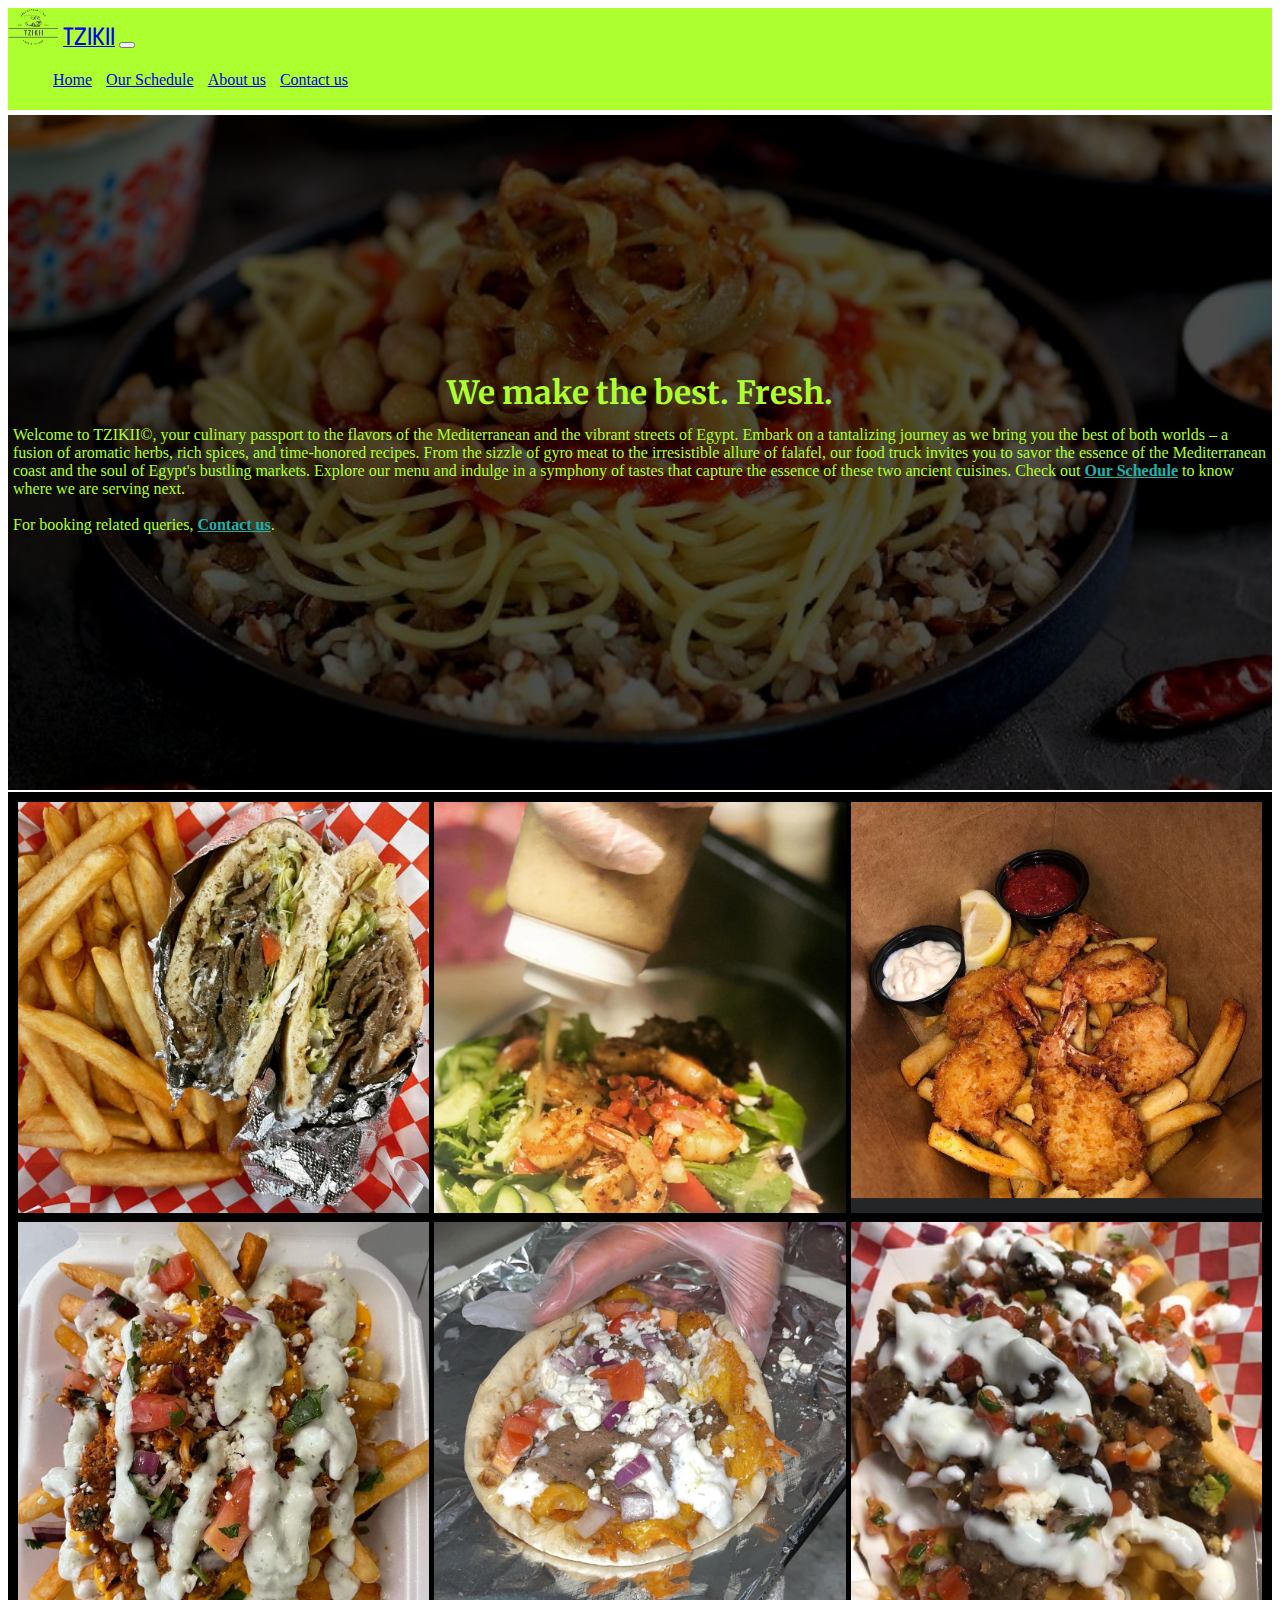
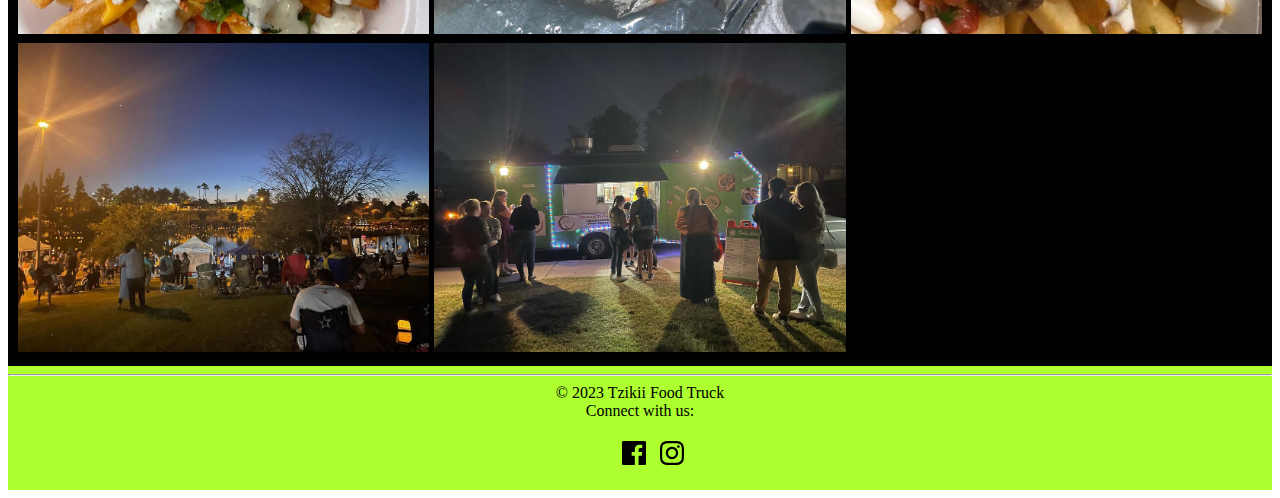
<file: index.html>
<!DOCTYPE html>
<html>
<head>
	<meta charset="utf-8">
	<meta name="viewport" content="width=device-width, initial-scale=1">
	<title>Home | Tzikii</title>
	<link href="https://cdn.jsdelivr.net/npm/bootstrap@5.3.1/dist/css/bootstrap.min.css" rel="stylesheet" integrity="sha384-4bw+/aepP/YC94hEpVNVgiZdgIC5+VKNBQNGCHeKRQN+PtmoHDEXuppvnDJzQIu9" crossorigin="anonymous">
	<link rel="preconnect" href="https://fonts.googleapis.com">
	<link rel="preconnect" href="https://fonts.gstatic.com" crossorigin>
	<link href="https://fonts.googleapis.com/css2?family=Phudu:wght@600&family=Raleway:wght@300&display=swap" rel="stylesheet">
	<link rel="preconnect" href="https://fonts.googleapis.com">
	<link rel="preconnect" href="https://fonts.gstatic.com" crossorigin>
	<link href="https://fonts.googleapis.com/css2?family=Noto+Sans&display=swap" rel="stylesheet">
	<link rel="preconnect" href="https://fonts.googleapis.com">
	<link rel="preconnect" href="https://fonts.gstatic.com" crossorigin>
	<link href="https://fonts.googleapis.com/css2?family=Merriweather&display=swap" rel="stylesheet">
	
	<link href="style.css" type="text/css" rel="stylesheet">
</head>

<body>

	<nav class="navbar-custom navbar navbar-expand-lg bg-body-tertiary">
	  <div class="container-fluid">

	    <a class="navbar-brand" href="index.html"><img class="logo d-inline-block align-top"src="tzlogo.png" alt="Tzikii Logo" width="50px" height="auto" margin="0px" padding="0px"><span class="logoname">TZIKII</span></a>

	    <button class="navbar-toggler" type="button" data-bs-toggle="collapse" data-bs-target="#navbarNav" aria-controls="navbarNav" aria-expanded="false" aria-label="Toggle navigation">

	      <span class="navbar-toggler-icon"></span>

	    </button>

	    <div class="collapse navbar-collapse" id="navbarNav">
	      <ul class="navbar-nav">
	        <li class="nav-item">
	          <a class="nav-link active" aria-current="page" href="index.html">Home</a>
	        </li>
	        <li class="nav-item">
	          <a class="nav-link" href="schedule.html">Our Schedule</a>
	        </li>
	        <li class="nav-item">
	          <a class="nav-link" href="about.html">About us</a>
	        </li>
	        <li class="nav-item">
	          <a class="nav-link" href="contact.html">Contact us</a>
	        </li>
	      </ul>
	    </div>
	  </div>
		
	</nav>


	<div class="cover">
		<div class = "overlay">

			<!-- <h1>We make the freshest and the best.</h1> -->

			<h1>We make the best. Fresh.</h1>
			<p class="covertext">
				Welcome to TZIKII©, your culinary passport to the flavors of the Mediterranean and the vibrant streets of Egypt. Embark on a tantalizing journey as we bring you the best of both worlds – a fusion of aromatic herbs, rich spices, and time-honored recipes. From the sizzle of gyro meat to the irresistible allure of falafel, our food truck invites you to savor the essence of the Mediterranean coast and the soul of Egypt's bustling markets. Explore our menu and indulge in a symphony of tastes that capture the essence of these two ancient cuisines. Check out <a class="coverlink" href="schedule.html">Our Schedule</a> to know where we are serving next.

				<br>
				<br>

				For booking related queries, <a class="coverlink" href="contact.html">Contact us</a>.
				

			</p>
		</div>

	</div> 


	<div class="highlights">

		<!-- <h2 class="ourheading">Our Highlights</h2> -->

		<div class="grid-wrapper">

			<div class="box">
				<img src="gyrofries.jpg" alt="highlight">
			</div>

			<div class="box">
				<img src="sauceonshrimp.jpg" alt="highlight">
			</div>

			<div class="box">
				<img src="cocoshrimpbasket.jpg" alt="highlight">
			</div>


			<div class="box">
				<img src="loadedfries.jpg" alt="highlight">
			</div>

			<div class="box">
				<img src="img1.jpg" alt="highlight">
			</div>

			<div class="box">
				<img src="img2.jpg" alt="highlight">
			</div>


			<div class="box">
				<img src="lanternfest.jpg" alt="highlight">
			</div>

			<div class="box">
				<img src="nighttruck.jpg" alt="highlight">
			</div>




		</div>




	</div>


<footer>
	<hr>
	© 2023 Tzikii Food Truck
	<br>

	Connect with us:
	<ul class="socials">
		<li id="fb"><a href="https://www.facebook.com/TZIKIIFOODTRUCK/" class=""><svg xmlns="http://www.w3.org/2000/svg" width="24" height="24" viewBox="0 0 24 24"><path d="M22.675 0h-21.35c-.732 0-1.325.593-1.325 1.325v21.351c0 .731.593 1.324 1.325 1.324h11.495v-9.294h-3.128v-3.622h3.128v-2.671c0-3.1 1.893-4.788 4.659-4.788 1.325 0 2.463.099 2.795.143v3.24l-1.918.001c-1.504 0-1.795.715-1.795 1.763v2.313h3.587l-.467 3.622h-3.12v9.293h6.116c.73 0 1.323-.593 1.323-1.325v-21.35c0-.732-.593-1.325-1.325-1.325z"/></svg></a></li>
		<li id="instagram"><a href="https://www.instagram.com/tzikii_foodtruck/" class=""><svg xmlns="http://www.w3.org/2000/svg" width="24" height="24" viewBox="0 0 24 24"><path d="M12 2.163c3.204 0 3.584.012 4.85.07 3.252.148 4.771 1.691 4.919 4.919.058 1.265.069 1.645.069 4.849 0 3.205-.012 3.584-.069 4.849-.149 3.225-1.664 4.771-4.919 4.919-1.266.058-1.644.07-4.85.07-3.204 0-3.584-.012-4.849-.07-3.26-.149-4.771-1.699-4.919-4.92-.058-1.265-.07-1.644-.07-4.849 0-3.204.013-3.583.07-4.849.149-3.227 1.664-4.771 4.919-4.919 1.266-.057 1.645-.069 4.849-.069zm0-2.163c-3.259 0-3.667.014-4.947.072-4.358.2-6.78 2.618-6.98 6.98-.059 1.281-.073 1.689-.073 4.948 0 3.259.014 3.668.072 4.948.2 4.358 2.618 6.78 6.98 6.98 1.281.058 1.689.072 4.948.072 3.259 0 3.668-.014 4.948-.072 4.354-.2 6.782-2.618 6.979-6.98.059-1.28.073-1.689.073-4.948 0-3.259-.014-3.667-.072-4.947-.196-4.354-2.617-6.78-6.979-6.98-1.281-.059-1.69-.073-4.949-.073zm0 5.838c-3.403 0-6.162 2.759-6.162 6.162s2.759 6.163 6.162 6.163 6.162-2.759 6.162-6.163c0-3.403-2.759-6.162-6.162-6.162zm0 10.162c-2.209 0-4-1.79-4-4 0-2.209 1.791-4 4-4s4 1.791 4 4c0 2.21-1.791 4-4 4zm6.406-11.845c-.796 0-1.441.645-1.441 1.44s.645 1.44 1.441 1.44c.795 0 1.439-.645 1.439-1.44s-.644-1.44-1.439-1.44z"/></svg></a></li>
		<li id="twitter"></li>
	</ul>
</footer>






<script src="https://cdn.jsdelivr.net/npm/bootstrap@5.3.1/dist/js/bootstrap.bundle.min.js" integrity="sha384-HwwvtgBNo3bZJJLYd8oVXjrBZt8cqVSpeBNS5n7C8IVInixGAoxmnlMuBnhbgrkm" crossorigin="anonymous"></script>
</body>
</html>
</file>
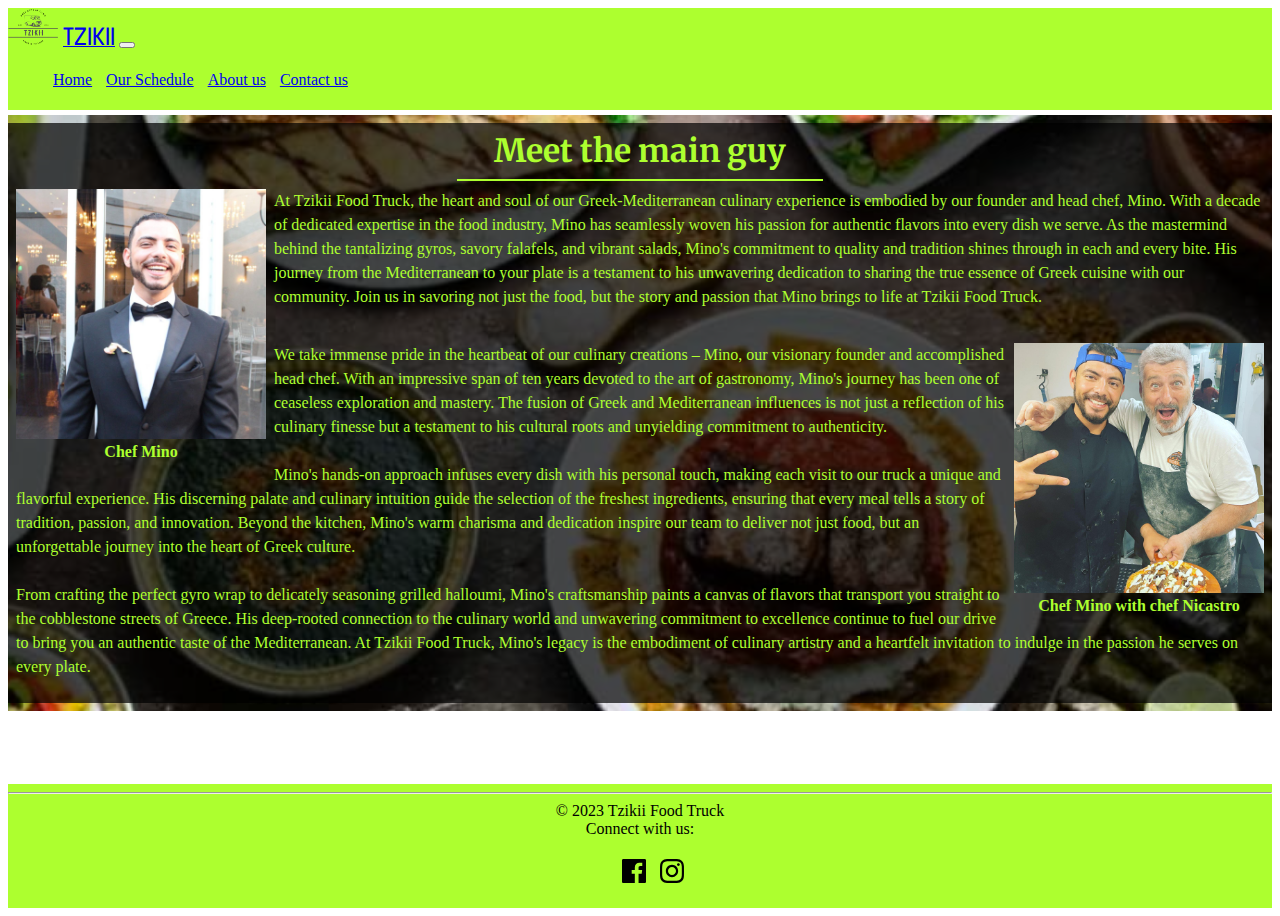
<file: about.html>
<!DOCTYPE html>
<html>
<head>
	<meta charset="utf-8">
	<meta name="viewport" content="width=device-width, initial-scale=1">
	<title>About us | Tzikii</title>
	<link href="https://cdn.jsdelivr.net/npm/bootstrap@5.3.1/dist/css/bootstrap.min.css" rel="stylesheet" integrity="sha384-4bw+/aepP/YC94hEpVNVgiZdgIC5+VKNBQNGCHeKRQN+PtmoHDEXuppvnDJzQIu9" crossorigin="anonymous">
	<link rel="preconnect" href="https://fonts.googleapis.com">
	<link rel="preconnect" href="https://fonts.gstatic.com" crossorigin>
	<link href="https://fonts.googleapis.com/css2?family=Phudu:wght@600&family=Raleway:wght@300&display=swap" rel="stylesheet">
	<link rel="preconnect" href="https://fonts.googleapis.com">
	<link rel="preconnect" href="https://fonts.gstatic.com" crossorigin>
	<link href="https://fonts.googleapis.com/css2?family=Noto+Sans&display=swap" rel="stylesheet">
	<link rel="preconnect" href="https://fonts.googleapis.com">
	<link rel="preconnect" href="https://fonts.gstatic.com" crossorigin>
	<link href="https://fonts.googleapis.com/css2?family=Merriweather&display=swap" rel="stylesheet">
	
	<link href="style.css" type="text/css" rel="stylesheet">
</head>


<body>
	<nav class="navbar-custom navbar navbar-expand-lg bg-body-tertiary">
	  <div class="container-fluid">

	    <a class="navbar-brand" href="index.html"><img class="logo d-inline-block align-top"src="tzlogo.png" alt="Tzikii Logo" width="50px" height="auto" margin="0px" padding="0px"><span class="logoname">TZIKII</span></a>

	    <button class="navbar-toggler" type="button" data-bs-toggle="collapse" data-bs-target="#navbarNav" aria-controls="navbarNav" aria-expanded="false" aria-label="Toggle navigation">

	      <span class="navbar-toggler-icon"></span>

	    </button>

	    <div class="collapse navbar-collapse" id="navbarNav">
	      <ul class="navbar-nav">
	        <li class="nav-item">
	          <a class="nav-link" aria-current="page" href="index.html">Home</a>
	        </li>
	        <li class="nav-item">
	          <a class="nav-link" href="schedule.html">Our Schedule</a>
	        </li>
	        <li class="nav-item">
	          <a class="nav-link active" href="about.html">About us</a>
	        </li>
	        <li class="nav-item">
	          <a class="nav-link" href="contact.html">Contact us</a>
	        </li>
	      </ul>
	    </div>
	  </div>
		
	</nav>


	<div class="underlay">
		<div class="about">
			<h1 class="about_heading">Meet the main guy</h1>

			<figure class="minoimg">
				<img src="minopic.jpg" alt="mino" width="250px" height="auto">
				<figcaption>Chef Mino</figcaption>
			</figure>

			<p class="about-text">At Tzikii Food Truck, the heart and soul of our Greek-Mediterranean culinary experience is embodied by our founder and head chef, Mino. With a decade of dedicated expertise in the food industry, Mino has seamlessly woven his passion for authentic flavors into every dish we serve. As the mastermind behind the tantalizing gyros, savory falafels, and vibrant salads, Mino's commitment to quality and tradition shines through in each and every bite. His journey from the Mediterranean to your plate is a testament to his unwavering dedication to sharing the true essence of Greek cuisine with our community. Join us in savoring not just the food, but the story and passion that Mino brings to life at Tzikii Food Truck.</p>

			<br>

			<figure class="minoimg2">
				<img src="mino.jpg" alt="mino" width="250px" height="auto">
				<figcaption>Chef Mino with chef Nicastro</figcaption>
			</figure>

			<p class="about-text">We take immense pride in the heartbeat of our culinary creations – Mino, our visionary founder and accomplished head chef. With an impressive span of ten years devoted to the art of gastronomy, Mino's journey has been one of ceaseless exploration and mastery. The fusion of Greek and Mediterranean influences is not just a reflection of his culinary finesse but a testament to his cultural roots and unyielding commitment to authenticity.

				<br><br>

			Mino's hands-on approach infuses every dish with his personal touch, making each visit to our truck a unique and flavorful experience. His discerning palate and culinary intuition guide the selection of the freshest ingredients, ensuring that every meal tells a story of tradition, passion, and innovation. Beyond the kitchen, Mino's warm charisma and dedication inspire our team to deliver not just food, but an unforgettable journey into the heart of Greek culture.

				<br><br>

			From crafting the perfect gyro wrap to delicately seasoning grilled halloumi, Mino's craftsmanship paints a canvas of flavors that transport you straight to the cobblestone streets of Greece. His deep-rooted connection to the culinary world and unwavering commitment to excellence continue to fuel our drive to bring you an authentic taste of the Mediterranean. At Tzikii Food Truck, Mino's legacy is the embodiment of culinary artistry and a heartfelt invitation to indulge in the passion he serves on every plate.

			<br><br>
		</p>

		</div>
	</div>




	<footer>
	<hr>
	© 2023 Tzikii Food Truck
	<br>

	Connect with us:
	<ul class="socials">
		<li id="fb"><a href="https://www.facebook.com/TZIKIIFOODTRUCK/" class=""><svg xmlns="http://www.w3.org/2000/svg" width="24" height="24" viewBox="0 0 24 24"><path d="M22.675 0h-21.35c-.732 0-1.325.593-1.325 1.325v21.351c0 .731.593 1.324 1.325 1.324h11.495v-9.294h-3.128v-3.622h3.128v-2.671c0-3.1 1.893-4.788 4.659-4.788 1.325 0 2.463.099 2.795.143v3.24l-1.918.001c-1.504 0-1.795.715-1.795 1.763v2.313h3.587l-.467 3.622h-3.12v9.293h6.116c.73 0 1.323-.593 1.323-1.325v-21.35c0-.732-.593-1.325-1.325-1.325z"/></svg></a></li>
		<li id="instagram"><a href="https://www.instagram.com/tzikii_foodtruck/" class=""><svg xmlns="http://www.w3.org/2000/svg" width="24" height="24" viewBox="0 0 24 24"><path d="M12 2.163c3.204 0 3.584.012 4.85.07 3.252.148 4.771 1.691 4.919 4.919.058 1.265.069 1.645.069 4.849 0 3.205-.012 3.584-.069 4.849-.149 3.225-1.664 4.771-4.919 4.919-1.266.058-1.644.07-4.85.07-3.204 0-3.584-.012-4.849-.07-3.26-.149-4.771-1.699-4.919-4.92-.058-1.265-.07-1.644-.07-4.849 0-3.204.013-3.583.07-4.849.149-3.227 1.664-4.771 4.919-4.919 1.266-.057 1.645-.069 4.849-.069zm0-2.163c-3.259 0-3.667.014-4.947.072-4.358.2-6.78 2.618-6.98 6.98-.059 1.281-.073 1.689-.073 4.948 0 3.259.014 3.668.072 4.948.2 4.358 2.618 6.78 6.98 6.98 1.281.058 1.689.072 4.948.072 3.259 0 3.668-.014 4.948-.072 4.354-.2 6.782-2.618 6.979-6.98.059-1.28.073-1.689.073-4.948 0-3.259-.014-3.667-.072-4.947-.196-4.354-2.617-6.78-6.979-6.98-1.281-.059-1.69-.073-4.949-.073zm0 5.838c-3.403 0-6.162 2.759-6.162 6.162s2.759 6.163 6.162 6.163 6.162-2.759 6.162-6.163c0-3.403-2.759-6.162-6.162-6.162zm0 10.162c-2.209 0-4-1.79-4-4 0-2.209 1.791-4 4-4s4 1.791 4 4c0 2.21-1.791 4-4 4zm6.406-11.845c-.796 0-1.441.645-1.441 1.44s.645 1.44 1.441 1.44c.795 0 1.439-.645 1.439-1.44s-.644-1.44-1.439-1.44z"/></svg></a></li>
		<li id="twitter"></li>
	</ul>
</footer>

<script src="https://cdn.jsdelivr.net/npm/bootstrap@5.3.1/dist/js/bootstrap.bundle.min.js" integrity="sha384-HwwvtgBNo3bZJJLYd8oVXjrBZt8cqVSpeBNS5n7C8IVInixGAoxmnlMuBnhbgrkm" crossorigin="anonymous"></script>

</body>


</html>
</file>
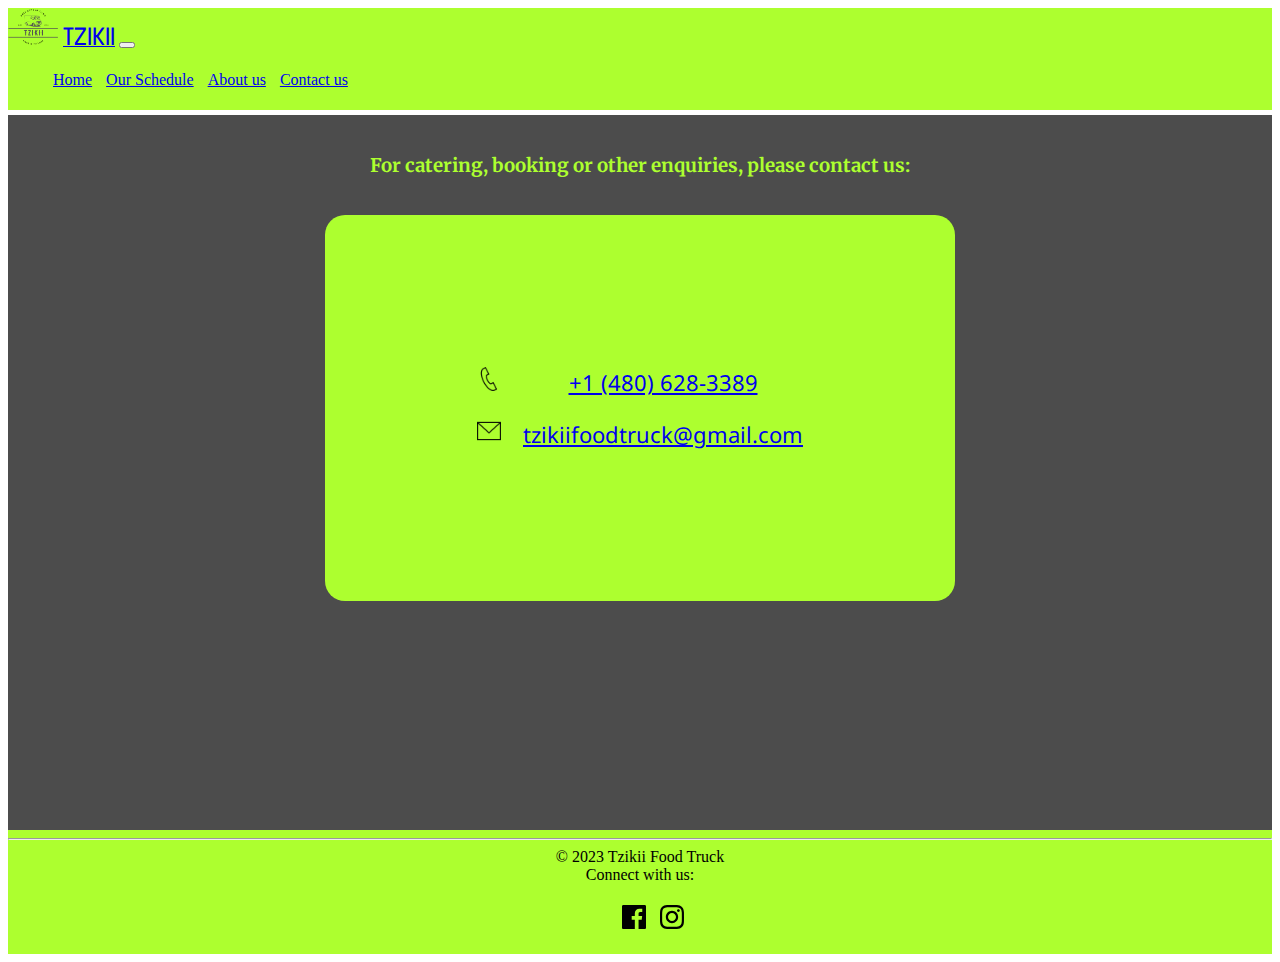
<file: contact.html>
<!DOCTYPE html>
<html>
<head>
	<meta charset="utf-8">
	<meta name="viewport" content="width=device-width, initial-scale=1">
	<title>Contact us | Tzikii</title>
	<link href="https://cdn.jsdelivr.net/npm/bootstrap@5.3.1/dist/css/bootstrap.min.css" rel="stylesheet" integrity="sha384-4bw+/aepP/YC94hEpVNVgiZdgIC5+VKNBQNGCHeKRQN+PtmoHDEXuppvnDJzQIu9" crossorigin="anonymous">
	<link rel="preconnect" href="https://fonts.googleapis.com">
	<link rel="preconnect" href="https://fonts.gstatic.com" crossorigin>
	<link href="https://fonts.googleapis.com/css2?family=Phudu:wght@600&family=Raleway:wght@300&display=swap" rel="stylesheet">
	<link rel="preconnect" href="https://fonts.googleapis.com">
	<link rel="preconnect" href="https://fonts.gstatic.com" crossorigin>
	<link href="https://fonts.googleapis.com/css2?family=Noto+Sans&display=swap" rel="stylesheet">
	<link rel="preconnect" href="https://fonts.googleapis.com">
	<link rel="preconnect" href="https://fonts.gstatic.com" crossorigin>
	<link href="https://fonts.googleapis.com/css2?family=Merriweather&display=swap" rel="stylesheet">
	
	<link href="style.css" type="text/css" rel="stylesheet">
</head>
<body>
	<nav class="navbar-custom navbar navbar-expand-lg bg-body-tertiary">
	  <div class="container-fluid">

	    <a class="navbar-brand" href="index.html"><img class="logo d-inline-block align-top"src="tzlogo.png" alt="Tzikii Logo" width="50px" height="auto" margin="0px" padding="0px"><span class="logoname">TZIKII</span></a>

	    <button class="navbar-toggler" type="button" data-bs-toggle="collapse" data-bs-target="#navbarNav" aria-controls="navbarNav" aria-expanded="false" aria-label="Toggle navigation">

	      <span class="navbar-toggler-icon"></span>

	    </button>

	    <div class="collapse navbar-collapse" id="navbarNav">
	      <ul class="navbar-nav">
	        <li class="nav-item">
	          <a class="nav-link" aria-current="page" href="index.html">Home</a>
	        </li>
	        <li class="nav-item">
	          <a class="nav-link" href="schedule.html">Our Schedule</a>
	        </li>
	        <li class="nav-item">
	          <a class="nav-link" href="about.html">About us</a>
	        </li>
	        <li class="nav-item">
	          <a class="nav-link active" href="contact.html">Contact us</a>
	        </li>
	      </ul>
	    </div>
	  </div>
		
	</nav>

	<div class="contact">
		<h3>For catering, booking or other enquiries, please contact us:</h3>

		<div class="contact-card">

		<table class="contacts">
			<tr>
				<td>
					<img src="phone.png" height="24px" width="24px">
				</td>

				<td><a href="tel:+14806283389">+1 (480) 628-3389</a>
				</td>
			</tr>

			<tr>
				<td>
					<img src="mail.png" height="24px" width="24px">
				</td>

				<td><a href="mailto:tzikiifoodtruck@gmail.com">tzikiifoodtruck@gmail.com</a>
				</td>
			</tr>

		</table>


		</div>
	</div>








	<footer>
		<hr>
		© 2023 Tzikii Food Truck
		<br>

		Connect with us:
		<ul class="socials">
			<li id="fb"><a href="https://www.facebook.com/TZIKIIFOODTRUCK/" class=""><svg xmlns="http://www.w3.org/2000/svg" width="24" height="24" viewBox="0 0 24 24"><path d="M22.675 0h-21.35c-.732 0-1.325.593-1.325 1.325v21.351c0 .731.593 1.324 1.325 1.324h11.495v-9.294h-3.128v-3.622h3.128v-2.671c0-3.1 1.893-4.788 4.659-4.788 1.325 0 2.463.099 2.795.143v3.24l-1.918.001c-1.504 0-1.795.715-1.795 1.763v2.313h3.587l-.467 3.622h-3.12v9.293h6.116c.73 0 1.323-.593 1.323-1.325v-21.35c0-.732-.593-1.325-1.325-1.325z"/></svg></a></li>
			<li id="instagram"><a href="https://www.instagram.com/tzikii_foodtruck/" class=""><svg xmlns="http://www.w3.org/2000/svg" width="24" height="24" viewBox="0 0 24 24"><path d="M12 2.163c3.204 0 3.584.012 4.85.07 3.252.148 4.771 1.691 4.919 4.919.058 1.265.069 1.645.069 4.849 0 3.205-.012 3.584-.069 4.849-.149 3.225-1.664 4.771-4.919 4.919-1.266.058-1.644.07-4.85.07-3.204 0-3.584-.012-4.849-.07-3.26-.149-4.771-1.699-4.919-4.92-.058-1.265-.07-1.644-.07-4.849 0-3.204.013-3.583.07-4.849.149-3.227 1.664-4.771 4.919-4.919 1.266-.057 1.645-.069 4.849-.069zm0-2.163c-3.259 0-3.667.014-4.947.072-4.358.2-6.78 2.618-6.98 6.98-.059 1.281-.073 1.689-.073 4.948 0 3.259.014 3.668.072 4.948.2 4.358 2.618 6.78 6.98 6.98 1.281.058 1.689.072 4.948.072 3.259 0 3.668-.014 4.948-.072 4.354-.2 6.782-2.618 6.979-6.98.059-1.28.073-1.689.073-4.948 0-3.259-.014-3.667-.072-4.947-.196-4.354-2.617-6.78-6.979-6.98-1.281-.059-1.69-.073-4.949-.073zm0 5.838c-3.403 0-6.162 2.759-6.162 6.162s2.759 6.163 6.162 6.163 6.162-2.759 6.162-6.163c0-3.403-2.759-6.162-6.162-6.162zm0 10.162c-2.209 0-4-1.79-4-4 0-2.209 1.791-4 4-4s4 1.791 4 4c0 2.21-1.791 4-4 4zm6.406-11.845c-.796 0-1.441.645-1.441 1.44s.645 1.44 1.441 1.44c.795 0 1.439-.645 1.439-1.44s-.644-1.44-1.439-1.44z"/></svg></a></li>
		<li id="twitter"></li>
		</ul>
	</footer>


	<script src="https://cdn.jsdelivr.net/npm/bootstrap@5.3.1/dist/js/bootstrap.bundle.min.js" integrity="sha384-HwwvtgBNo3bZJJLYd8oVXjrBZt8cqVSpeBNS5n7C8IVInixGAoxmnlMuBnhbgrkm" crossorigin="anonymous"></script>
</body>
</html>
</file>
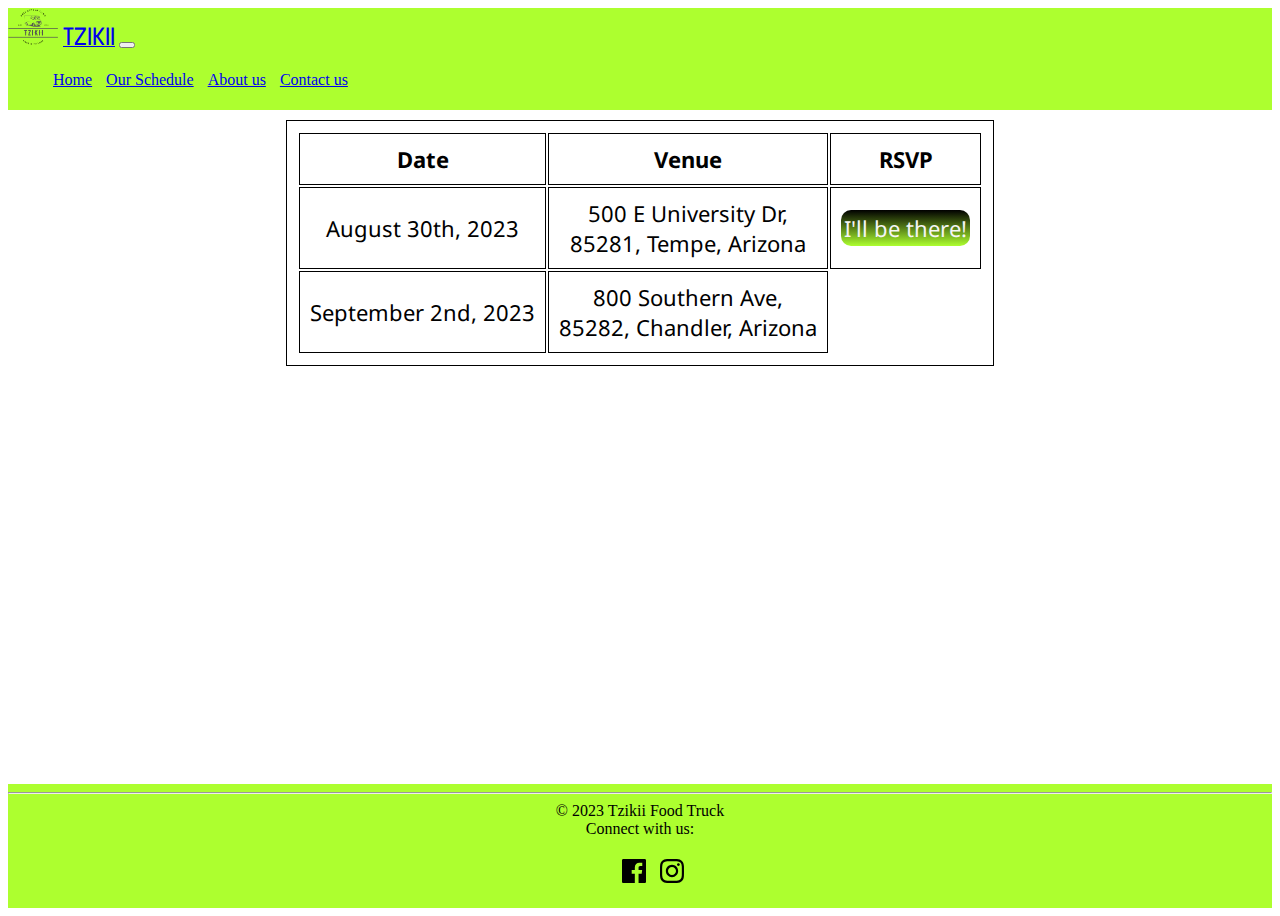
<file: schedule.html>
<!DOCTYPE html>
<html>
<head>
	<meta charset="utf-8">
	<meta name="viewport" content="width=device-width, initial-scale=1">
	<title>Schedule | Tzikii</title>
	<link href="https://cdn.jsdelivr.net/npm/bootstrap@5.3.1/dist/css/bootstrap.min.css" rel="stylesheet" integrity="sha384-4bw+/aepP/YC94hEpVNVgiZdgIC5+VKNBQNGCHeKRQN+PtmoHDEXuppvnDJzQIu9" crossorigin="anonymous">
	<link rel="preconnect" href="https://fonts.googleapis.com">
	<link rel="preconnect" href="https://fonts.gstatic.com" crossorigin>
	<link href="https://fonts.googleapis.com/css2?family=Phudu:wght@600&family=Raleway:wght@300&display=swap" rel="stylesheet">
	<link rel="preconnect" href="https://fonts.googleapis.com">
	<link rel="preconnect" href="https://fonts.gstatic.com" crossorigin>
	<link href="https://fonts.googleapis.com/css2?family=Noto+Sans&display=swap" rel="stylesheet">
	<link rel="preconnect" href="https://fonts.googleapis.com">
	<link rel="preconnect" href="https://fonts.gstatic.com" crossorigin>
	<link href="https://fonts.googleapis.com/css2?family=Merriweather&display=swap" rel="stylesheet">
	
	<link href="style.css" type="text/css" rel="stylesheet">
</head>
<body>

	<nav class="navbar-custom navbar navbar-expand-lg bg-body-tertiary">
	  <div class="container-fluid">

	    <a class="navbar-brand" href="index.html"><img class="logo d-inline-block align-top"src="tzlogo.png" alt="Tzikii Logo" width="50px" height="auto" margin="0px" padding="0px"><span class="logoname">TZIKII</span></a>

	    <button class="navbar-toggler" type="button" data-bs-toggle="collapse" data-bs-target="#navbarNav" aria-controls="navbarNav" aria-expanded="false" aria-label="Toggle navigation">

	      <span class="navbar-toggler-icon"></span>

	    </button>

	    <div class="collapse navbar-collapse" id="navbarNav">
	      <ul class="navbar-nav">
	        <li class="nav-item">
	          <a class="nav-link" aria-current="page" href="index.html">Home</a>
	        </li>
	        <li class="nav-item">
	          <a class="nav-link active" href="schedule.html">Our Schedule</a>
	        </li>
	        <li class="nav-item">
	          <a class="nav-link" href="about.html">About us</a>
	        </li>
	        <li class="nav-item">
	          <a class="nav-link" href="contact.html">Contact us</a>
	        </li>
	      </ul>
	    </div>
	  </div>
		
	</nav>

	<div class="schedule">
		<table>
			<tr>
				<th>Date</th>
				<th>Venue</th>
				<th>RSVP</th>
			</tr>

			<tr>
				<td>August 30th, 2023</td>
				<td>500 E University Dr, <br>85281, Tempe, Arizona</td>
				<td> <a class="rsvp" href="https://docs.google.com/forms/d/e/1FAIpQLSdYzIkTEqLf3Auxbh7E8j7C2-GH29HpjILom0nMSbBomnEjEA/viewform?usp=sf_link">I'll be there!</a></td>
			</tr>

			<tr>
				<td>September 2nd, 2023</td>
				<td>800 Southern Ave, <br>85282, Chandler, Arizona</td>
		</table>
	</div>





	<footer>
	<hr>
	© 2023 Tzikii Food Truck
	<br>

	Connect with us:
	<ul class="socials">
		<li id="fb"><a href="https://www.facebook.com/TZIKIIFOODTRUCK/" class=""><svg xmlns="http://www.w3.org/2000/svg" width="24" height="24" viewBox="0 0 24 24"><path d="M22.675 0h-21.35c-.732 0-1.325.593-1.325 1.325v21.351c0 .731.593 1.324 1.325 1.324h11.495v-9.294h-3.128v-3.622h3.128v-2.671c0-3.1 1.893-4.788 4.659-4.788 1.325 0 2.463.099 2.795.143v3.24l-1.918.001c-1.504 0-1.795.715-1.795 1.763v2.313h3.587l-.467 3.622h-3.12v9.293h6.116c.73 0 1.323-.593 1.323-1.325v-21.35c0-.732-.593-1.325-1.325-1.325z"/></svg></a></li>
		
		<li id="instagram"><a href="https://www.instagram.com/tzikii_foodtruck/" class=""><svg xmlns="http://www.w3.org/2000/svg" width="24" height="24" viewBox="0 0 24 24"><path d="M12 2.163c3.204 0 3.584.012 4.85.07 3.252.148 4.771 1.691 4.919 4.919.058 1.265.069 1.645.069 4.849 0 3.205-.012 3.584-.069 4.849-.149 3.225-1.664 4.771-4.919 4.919-1.266.058-1.644.07-4.85.07-3.204 0-3.584-.012-4.849-.07-3.26-.149-4.771-1.699-4.919-4.92-.058-1.265-.07-1.644-.07-4.849 0-3.204.013-3.583.07-4.849.149-3.227 1.664-4.771 4.919-4.919 1.266-.057 1.645-.069 4.849-.069zm0-2.163c-3.259 0-3.667.014-4.947.072-4.358.2-6.78 2.618-6.98 6.98-.059 1.281-.073 1.689-.073 4.948 0 3.259.014 3.668.072 4.948.2 4.358 2.618 6.78 6.98 6.98 1.281.058 1.689.072 4.948.072 3.259 0 3.668-.014 4.948-.072 4.354-.2 6.782-2.618 6.979-6.98.059-1.28.073-1.689.073-4.948 0-3.259-.014-3.667-.072-4.947-.196-4.354-2.617-6.78-6.979-6.98-1.281-.059-1.69-.073-4.949-.073zm0 5.838c-3.403 0-6.162 2.759-6.162 6.162s2.759 6.163 6.162 6.163 6.162-2.759 6.162-6.163c0-3.403-2.759-6.162-6.162-6.162zm0 10.162c-2.209 0-4-1.79-4-4 0-2.209 1.791-4 4-4s4 1.791 4 4c0 2.21-1.791 4-4 4zm6.406-11.845c-.796 0-1.441.645-1.441 1.44s.645 1.44 1.441 1.44c.795 0 1.439-.645 1.439-1.44s-.644-1.44-1.439-1.44z"/></svg></a></li>
		<li id="twitter"></li>
	</ul>
</footer>

<script src="https://cdn.jsdelivr.net/npm/bootstrap@5.3.1/dist/js/bootstrap.bundle.min.js" integrity="sha384-HwwvtgBNo3bZJJLYd8oVXjrBZt8cqVSpeBNS5n7C8IVInixGAoxmnlMuBnhbgrkm" crossorigin="anonymous"></script>
</body>
</html>
</file>
<file: style.css>
/*GENERAL---------*/
body {
	min-height: 100vh;
	display: flex;
	flex-direction: column;
}

.navbar-custom {
	background-color: greenyellow !important;
}

.nav-item {
	transition: all 0.3s !important;


}

footer {
	background-color: greenyellow;
}


h1,h2,h3,h4,h5 {
	font-family: 'Merriweather', serif;
}





.logoname{
	font-size: 25px;
	margin-left: 5px;
	font-family: 'Phudu', cursive;
}

.cover{

	display: flex;
	justify-content: center;
	align-items: center;

	margin-top: 5px;
	background: url(coverimg.jpg) no-repeat center center fixed;
	background-size: cover;
	height: 75vh !important;

}

.overlay {

	display: flex;
	
	justify-content: center;
	align-items: center;


	background-color: rgba(0,0,0,0.7);
	height: 75vh;

	color: greenyellow;
}

@media only screen and (min-width:992px){
	.overlay {
		flex-direction: column;
	}

	.nav-item:hover {
	border-bottom: 1px solid darkseagreen;
	}


}



h1 {
	margin: 8px;
	
}


p {
	
	
	margin: 5px;

}



.highlights {

	background-color: black;
	margin-top: 2px;
	padding: 10px;

	text-align: center;
	color: greenyellow;

}


.grid-wrapper {
	display: grid;
	grid-gap: 5px;

	grid-template-columns: repeat(auto-fill, minmax(350px, 1fr));

}


.box>img {
	width: 100%;
	transition: all 0.3s;


}

.box>img:hover {
	transform: scale(1.07);
}


a.coverlink {
	color: lightseagreen;
	font-weight: bolder;
}


footer {
	text-align: center;
	margin-top: auto;
	

}

.socials {
	list-style: none;
	
}

li {
	display: inline-block;
	margin: 5px;
}







/*SCHEDULE------*/

.schedule {
	display: flex;
	justify-content: center;
	margin-top: 10px;
}


table,th,td {
	border: 1px solid black;
	font-size: 22px;
	text-align: center;
	padding: 10px;
	font-family: 'Noto Sans', sans-serif;

}



a.rsvp {
	background: linear-gradient(#000000, #adff2f);
	text-decoration: none;
	color: whitesmoke;
	padding: 3px;
	border-radius: 10px;
}


@media only screen and (max-width: 500px){
	table,th,td {
		font-size: 20px;
		padding: 5px;

	}

	a.rsvp {
		background: none;
		color: grey;
		text-decoration: underline;
	}

	table {
		margin: 3px;
	}
}


/*-----ABOUT US---*/

.underlay {
	background: url(about_coverbg.jpeg) no-repeat center center fixed;
	background-size: cover;
	margin-top: 5px;
}

.about {
	text-align: center;
	margin-top: 8px;
	background-color: rgba(0,0,0,0.7);
	color: greenyellow;
}

.minoimg {
	float: left;
	margin: 8px;
}

@media only screen and (max-width:378px){
	.minoimg {
		float: none;
		margin: 8px;
	}
}

.minoimg2 {
	float: right;
	margin: 8px;
}

.about-text {
	text-align: left;
	line-height: 24px;
	margin: 8px;
}


figcaption {
	font-weight: bold;

}

h1.about_heading {
	border-bottom: 2px solid greenyellow;
	width: 350px;
	margin: 0 auto;
	padding: 8px;
}



/*------CONTACT US----*/

.contact {

	display: flex;
	flex-direction: column;
	align-items: center;
	margin-top: 5px;
	background-color: rgba(0,0,0,0.7);
	color: greenyellow;
	padding: 20px;
	height: 75vh;
}

.contact-card {
	border-radius: 20px;
	background-color: greenyellow;
	margin: 20px;
	padding: 130px;
	color: rgb(0,0,0);
}

table.contacts,table.contacts td {
	border: none;
}

@media only screen and (max-width:500px){
	.contact-card {
		padding: 32px;
	}
}
</file>
